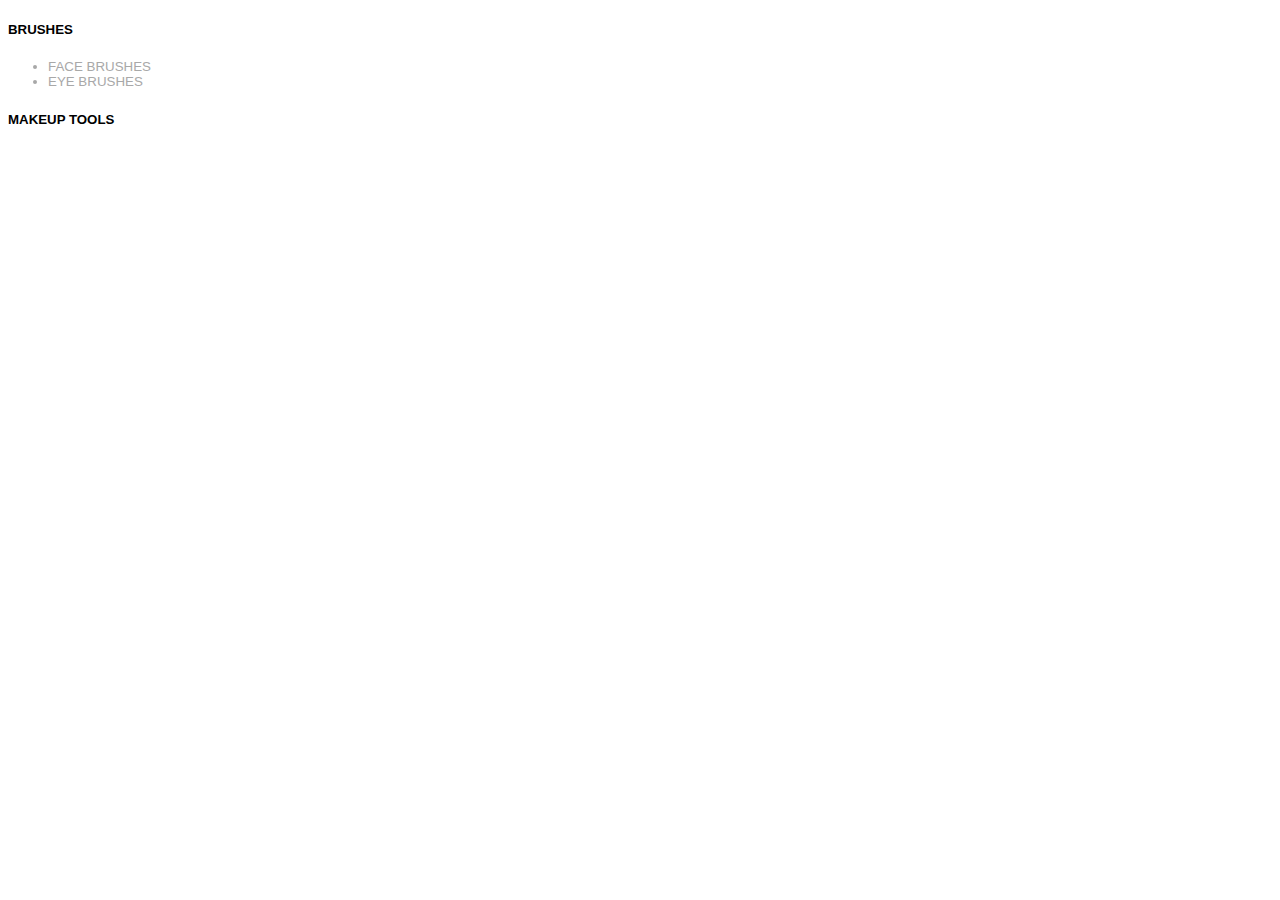
<file: list/accessorie.html>
<!DOCTYPE html>
<html lang="en">
<head>
    <meta charset="UTF-8">
    <meta name="viewport" content="width=device-width, initial-scale=1.0">
    <title>Document</title>
    <style>
        body{
            font-family: sans-serif;
        }
        div>ul>li{
            color:#A8A8A8;
            font-size: smaller;
        }
    </style>
</head>
<body>
    <div>
        <h5>BRUSHES</h5>
        <ul>
            <li>FACE BRUSHES</li>
            <li>EYE BRUSHES</li>
        </ul>
        <h5>MAKEUP TOOLS</h5>
    </div>
</body>
</html>
</file>
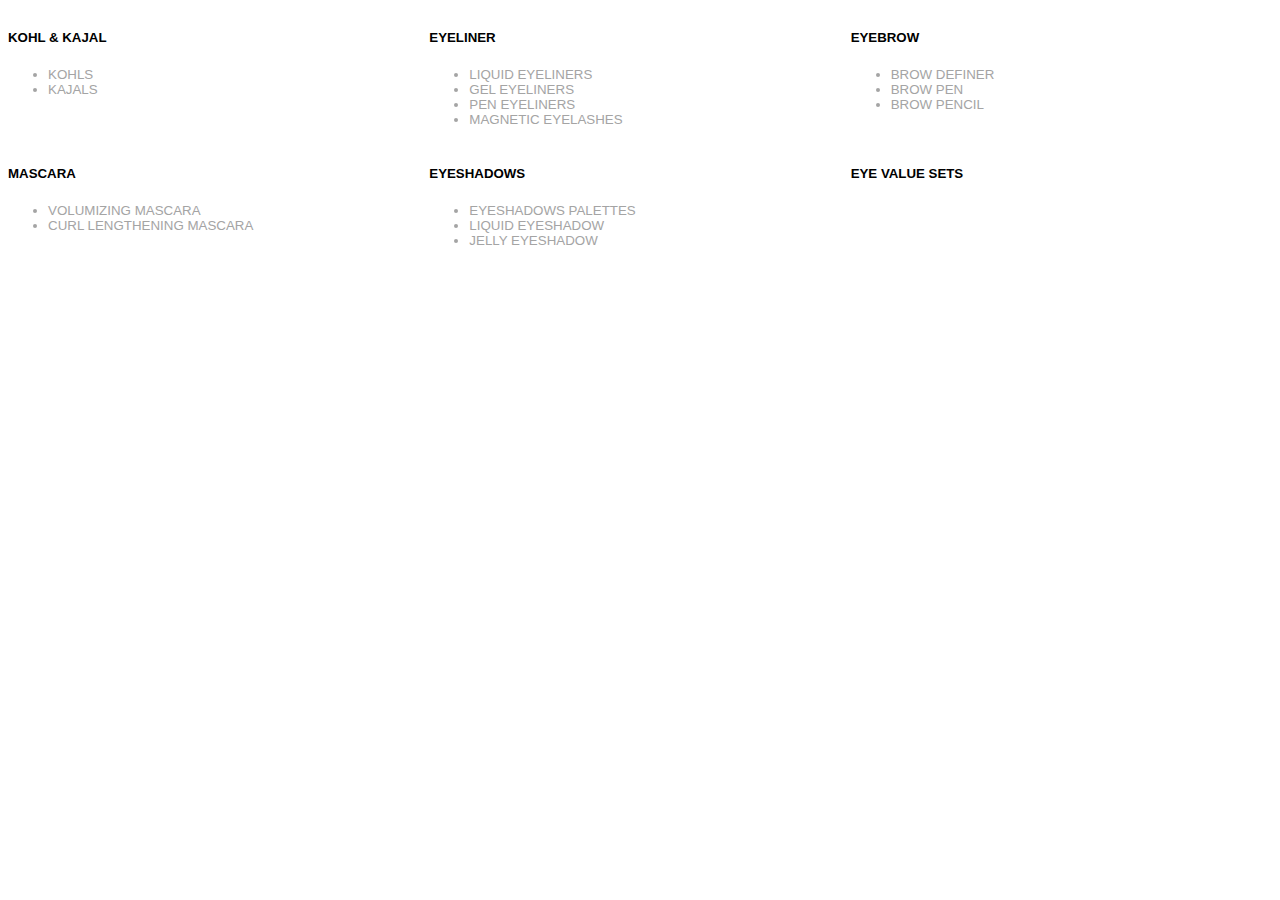
<file: list/eyes.html>
<!DOCTYPE html>
<html lang="en">
<head>
    <meta charset="UTF-8">
    <meta name="viewport" content="width=device-width, initial-scale=1.0">
    <title>Document</title>
    <style>
        body{
            font-family: sans-serif;
        }
        #eye1{
            display: grid;
            grid-template-columns: repeat(3,1fr);
        }
        div>ul>li{
            color:#A4A4A4;
            font-size: smaller;
        }
    </style>
</head>
<body>
    <div id="eye1">
        <div>
            <h5>KOHL & KAJAL</h5>
            <ul>
                <li>KOHLS</li>
                <li>KAJALS</li>
            </ul>
        </div>
        <div>
            <h5>EYELINER</h5>
            <ul>
                <li>LIQUID EYELINERS</li>
                <li>GEL EYELINERS</li>
                <li>PEN EYELINERS</li>
                <li>MAGNETIC EYELASHES</li>
            </ul>
        </div>
        <div>
            <h5>EYEBROW</h5>
            <ul>
                <li>BROW DEFINER</li>
                <li>BROW PEN </li>
                <li>BROW PENCIL</li>
            </ul>
        </div>
        <div>
            <h5>MASCARA</h5>
            <ul>
                <li>VOLUMIZING MASCARA</li>
                <li>CURL LENGTHENING MASCARA</li>
            </ul>
        </div>
        <div>
            <h5>EYESHADOWS</h5>
            <ul>
                <li>EYESHADOWS PALETTES</li>
                <li>LIQUID EYESHADOW</li>
                <li>JELLY EYESHADOW</li>
            </ul>
        </div>

        <div>
            <h5>EYE VALUE SETS</h5>
        </div>
    </div>
</body>
</html>
</file>
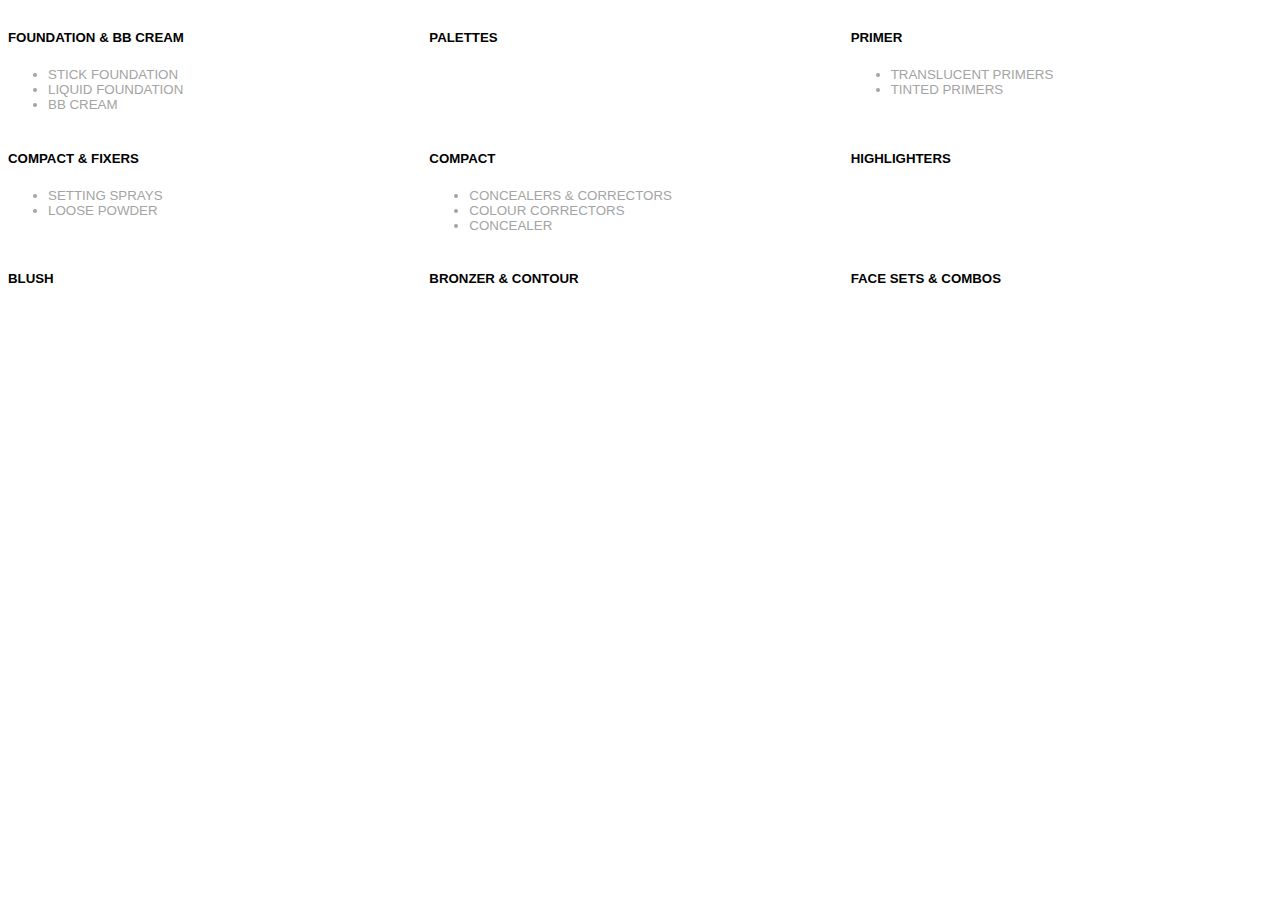
<file: list/face.html>
<!DOCTYPE html>
<html lang="en">
<head>
    <meta charset="UTF-8">
    <meta name="viewport" content="width=device-width, initial-scale=1.0">
    <title>Document</title>
    <style>
        body{
            font-family: sans-serif;
        }
        #face1{
            display: grid;
            grid-template-columns: repeat(3,1fr);
        }
        div>ul>li{
            color:#A4A4A4;
            font-size: smaller;
        }
    </style>
</head>
<body>
    <div id="face1">
        <div>
            <h5> FOUNDATION & BB CREAM</h5>
            <ul>
                <li>STICK FOUNDATION</li>
                <li>LIQUID FOUNDATION</li>
                <li>BB CREAM</li>
            </ul>
        </div>
        <div>
            <h5>PALETTES</h5>
        </div>
        <div>
            <h5>PRIMER</h5>
            <ul>
                <li>TRANSLUCENT PRIMERS</li>
                <li>TINTED PRIMERS </li>
            </ul>
        </div>
        <div>
            <h5>COMPACT & FIXERS</h5>
            <ul>
                <li>SETTING SPRAYS</li>
                <li>LOOSE POWDER</li>
            </ul>
        </div>
        <div>
            <h5>COMPACT</h5>
            <ul>
                <li>CONCEALERS & CORRECTORS</li>
                <li>COLOUR CORRECTORS</li>
                <li>CONCEALER</li>
            </ul>
        </div>

        <div>
            <h5>HIGHLIGHTERS</h5>
        </div>
        <div>
            <h5>BLUSH</h5>
        </div>
        <div>
            <h5>BRONZER & CONTOUR</h5>
        </div>
        <div><h5>FACE SETS & COMBOS</h5></div>
    </div>
</body>
</html>
</file>
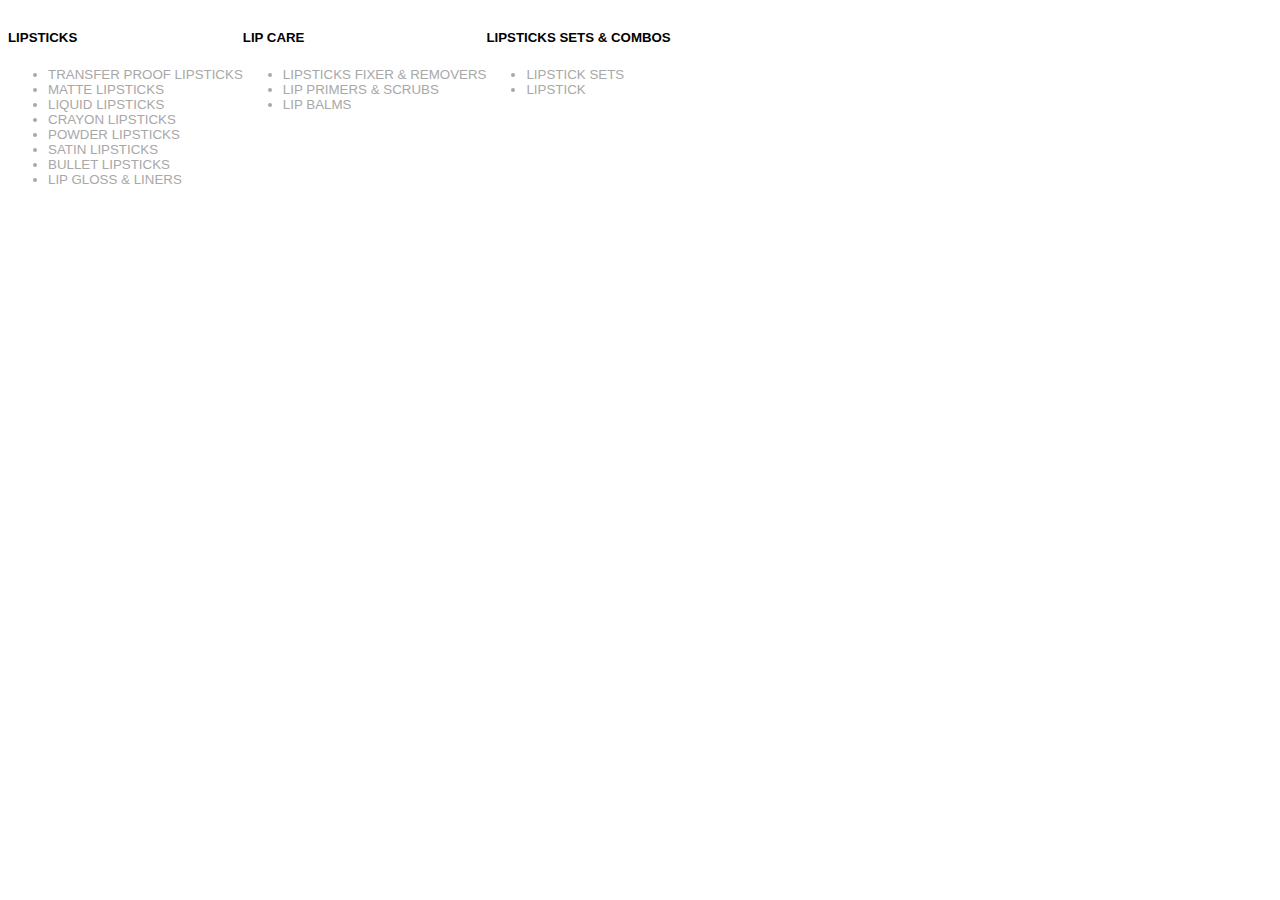
<file: list/lips.html>
<!DOCTYPE html>
<html lang="en">
<head>
    <meta charset="UTF-8">
    <meta name="viewport" content="width=device-width, initial-scale=1.0">
    <title>Document</title>
    <style>
        body{
            font-family: sans-serif;
        }
        #lip1{
            display: flex;
        }
        div>ul>li{
            color:#A8A8A8;
            font-size: smaller;
        }
    </style>
</head>
<body>
    <div id="lip1">
        <div>
            <h5>LIPSTICKS</h5>
            <ul>
                <li>TRANSFER PROOF LIPSTICKS</li>
                <li>MATTE LIPSTICKS</li>
                <li>LIQUID LIPSTICKS</li>
                <li>CRAYON LIPSTICKS</li>
                <li>POWDER LIPSTICKS</li>
                <li>SATIN LIPSTICKS</li>
                <li>BULLET LIPSTICKS</li>
                <li>LIP GLOSS & LINERS</li>
            </ul>
        </div>
        <div>
            <h5>LIP CARE</h5>
            <ul>
                <li>LIPSTICKS FIXER & REMOVERS</li>
                <li>LIP PRIMERS & SCRUBS</li>
                <li>LIP BALMS</li>
            </ul>
        </div>
        <div>
            <h5>LIPSTICKS SETS & COMBOS</h5>
            <ul>
                <li>LIPSTICK SETS</li>
                <li>LIPSTICK</li>
            </ul>
        </div>
    </div>
</body>
</html>
</file>
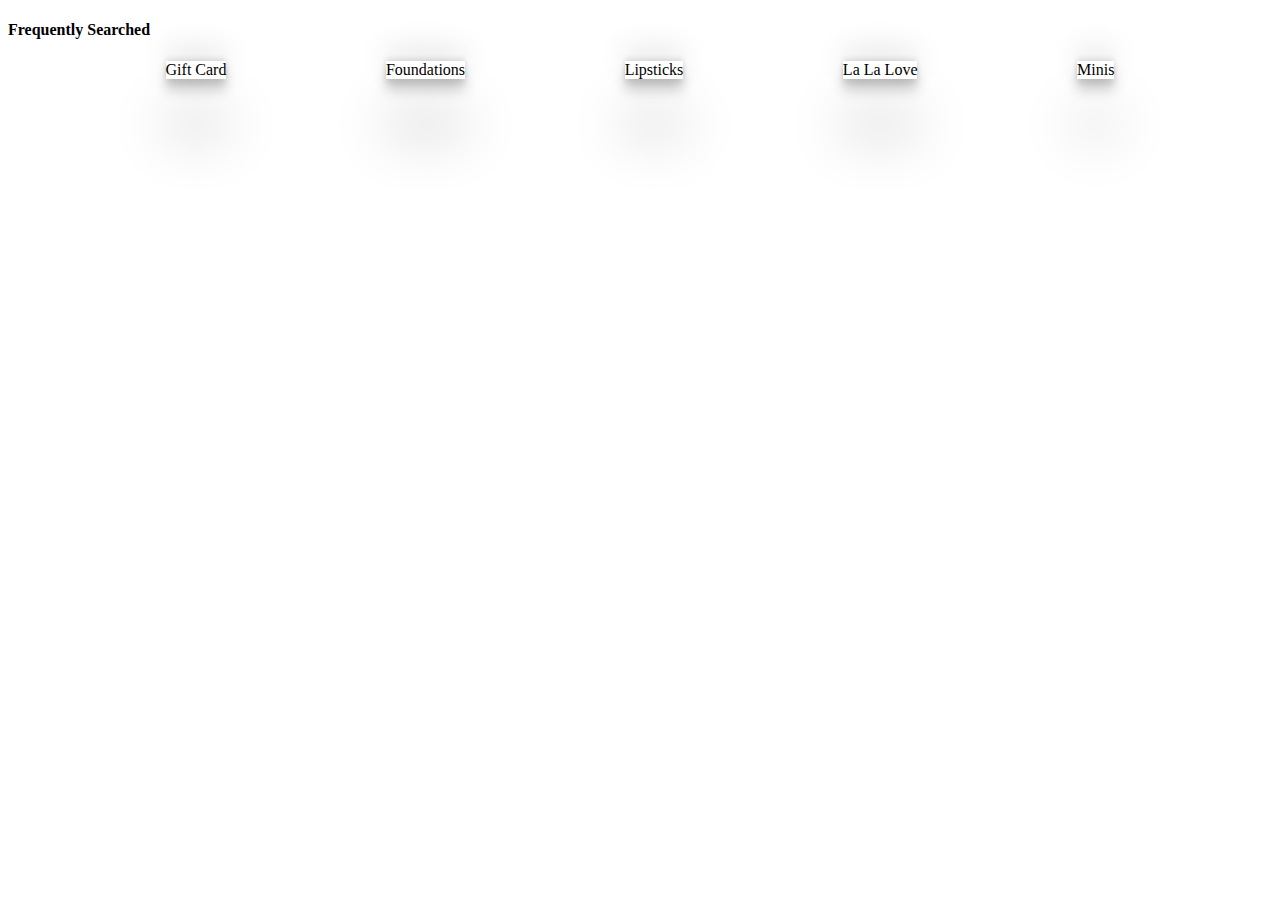
<file: list/options.html>
<!DOCTYPE html>
<html lang="en">
<head>
    <meta charset="UTF-8">
    <meta name="viewport" content="width=device-width, initial-scale=1.0">
    <title>Document</title>
    <style>
        div >div{
            box-shadow: rgba(0, 0, 0, 0.25) 0px 54px 55px, rgba(0, 0, 0, 0.12) 0px -12px 30px, rgba(0, 0, 0, 0.12) 0px 4px 6px, rgba(0, 0, 0, 0.17) 0px 12px 13px, rgba(0, 0, 0, 0.09) 0px -3px 5px;
            width: fit-content;
            
        }
        #option1{
            display: flex;
            justify-content: space-evenly;
            flex-wrap: wrap;
            gap: 2px;
        }
    </style>
</head>
<body>
    <h4>Frequently Searched</h4>
    <div id="option1">
        <div>Gift Card</div>
        <div>Foundations</div>
        <div>Lipsticks</div>
        <div>La La Love</div>
        <div>Minis</div>
    </div>
</body>
</html>
</file>
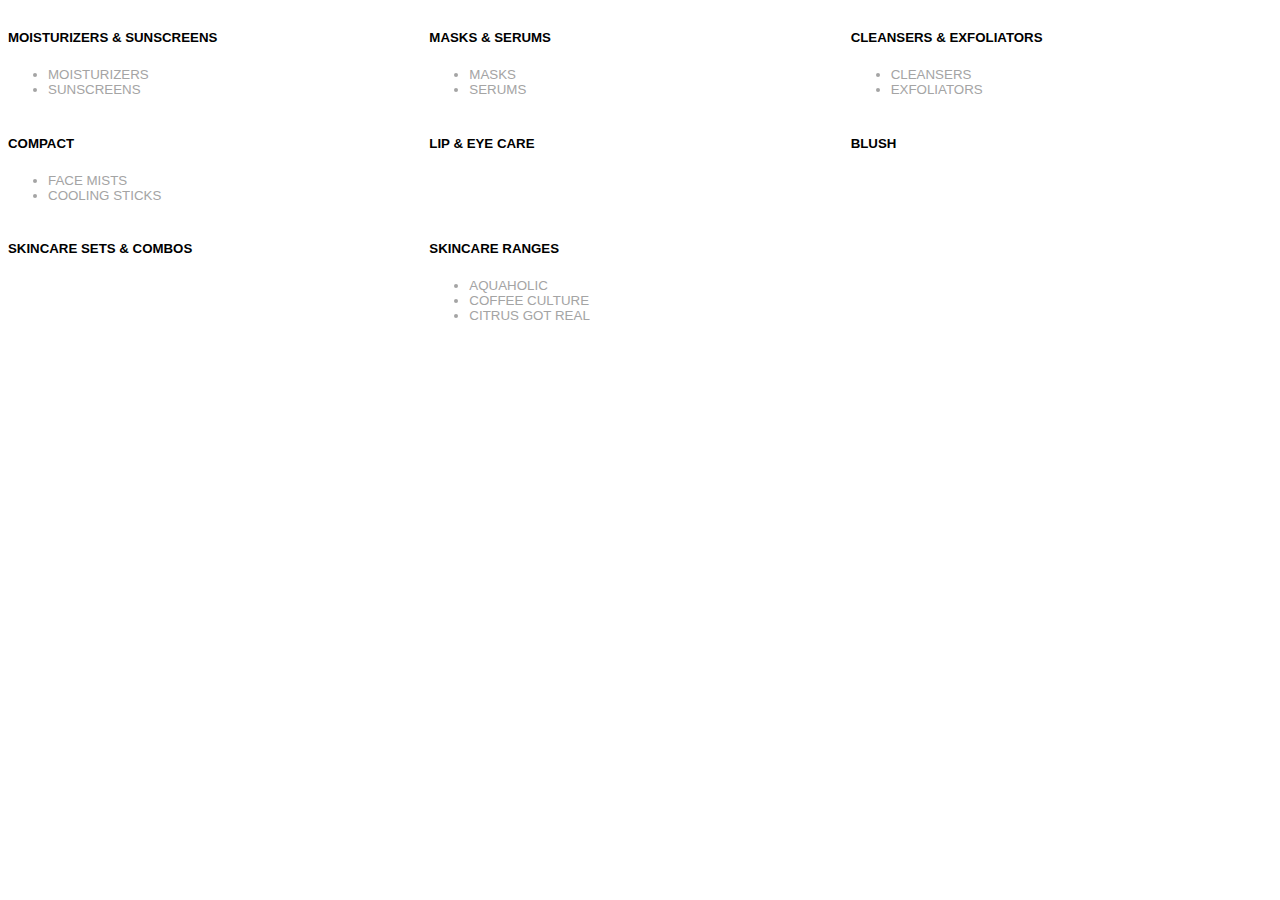
<file: list/skincare.html>
<!DOCTYPE html>
<html lang="en">
<head>
    <meta charset="UTF-8">
    <meta name="viewport" content="width=device-width, initial-scale=1.0">
    <title>Document</title>
    <style>
        body{
            font-family: sans-serif;
        }
        #skincare1{
            display: grid;
            grid-template-columns: repeat(3,1fr);
        }
        div>ul>li{
            color:#A4A4A4;
            font-size: smaller;
        }
    </style>
</head>
<body>
    <div id="skincare1">
        <div>
            <h5>MOISTURIZERS & SUNSCREENS</h5>
            <ul>
                <li>MOISTURIZERS</li>
                <li>SUNSCREENS</li>
            </ul>
        </div>
        <div>
            <h5>MASKS & SERUMS</h5>
            <ul>
                <li>MASKS</li>
                <li>SERUMS</li>
            </ul>
        </div>
        <div>
            <h5>CLEANSERS & EXFOLIATORS</h5>
            <ul>
                <li>CLEANSERS</li>
                <li>EXFOLIATORS</li>
            </ul>
        </div>
        <div>
            <h5>COMPACT</h5>
            <ul>
                <li>FACE MISTS</li>
                <li>COOLING STICKS</li>
            </ul>
        </div>
        <div>
            <h5>LIP & EYE CARE</h5>
        </div>
        <div>
            <h5>BLUSH</h5>
        </div>
        <div>
            <h5>SKINCARE SETS & COMBOS</h5>
        </div>
        <div>
            <h5>SKINCARE RANGES</h5>
            <ul>
                <li>AQUAHOLIC</li>
                <li>COFFEE CULTURE</li>
                <li>CITRUS GOT REAL</li>
            </ul>
        </div>
    </div>
</body>
</html>
</file>
